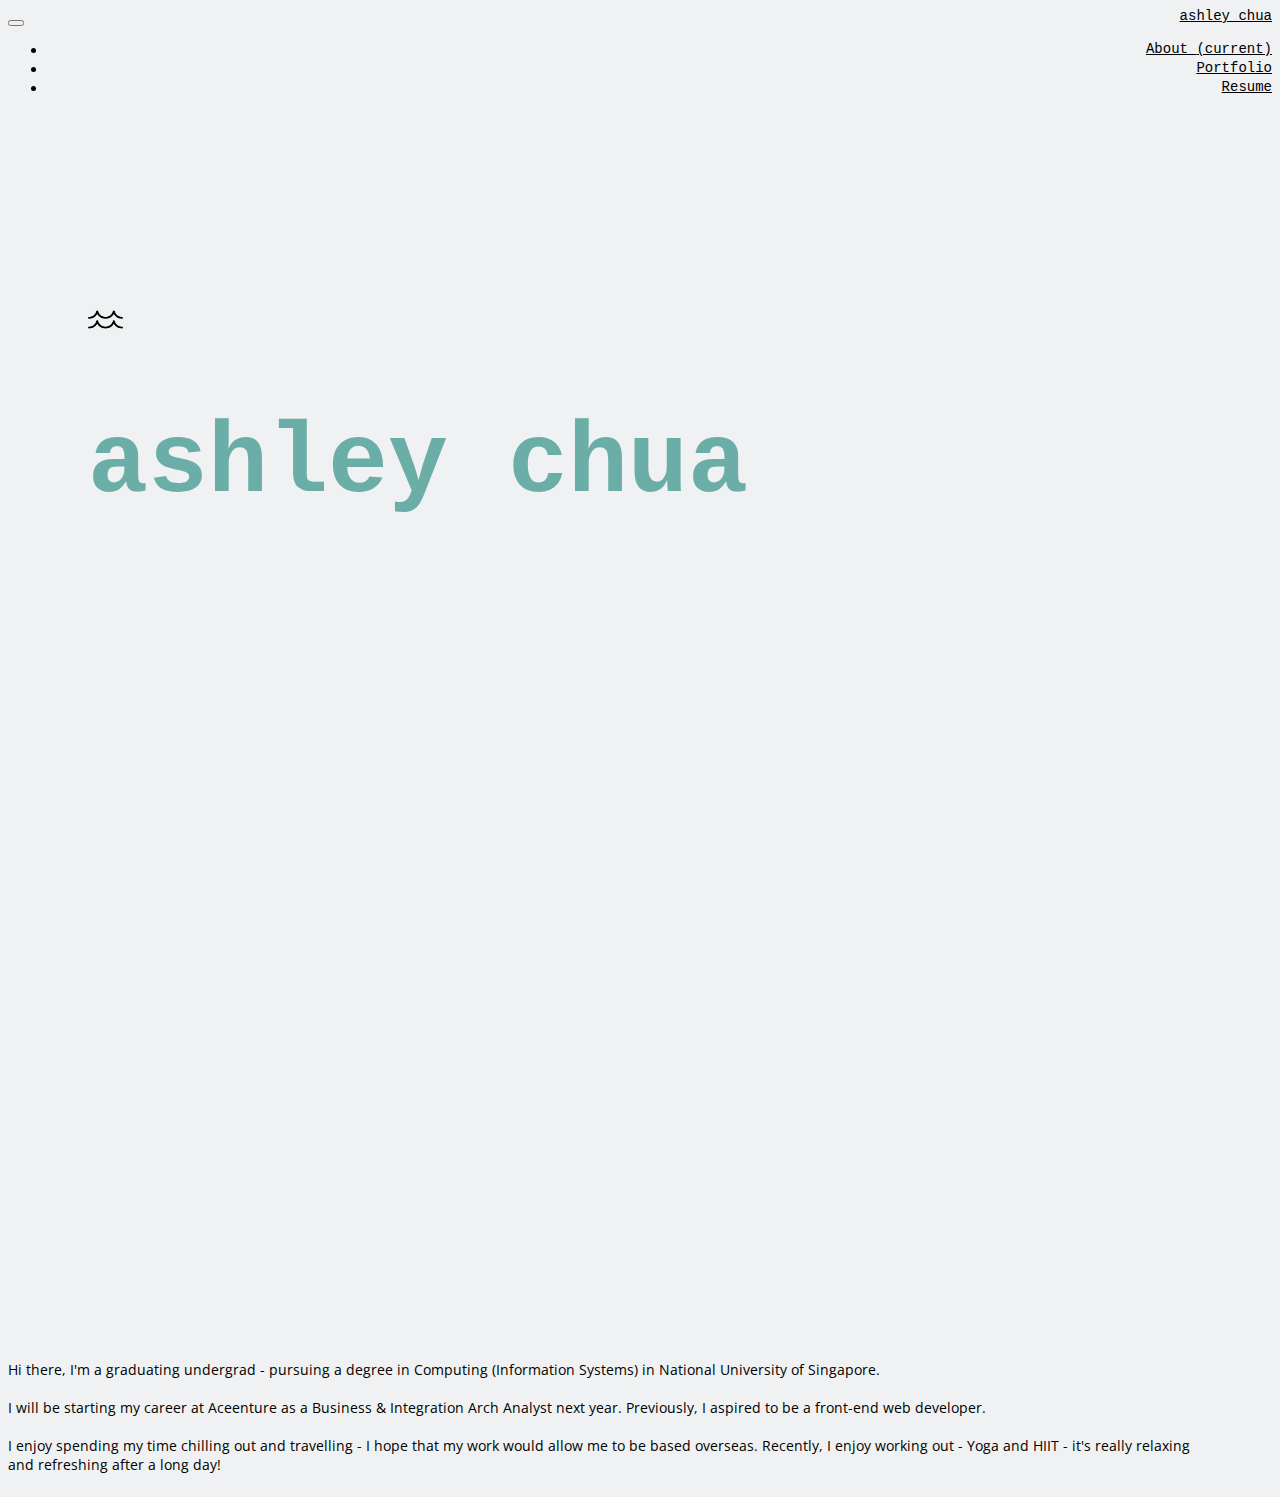
<file: about.html>
<!doctype html>
<html lang="en">

<head>
    <meta charset="utf-8">
    <meta name="viewport" content="width=device-width, initial-scale=1, shrink-to-fit=no">
    <link rel="stylesheet" href="https://stackpath.bootstrapcdn.com/bootstrap/4.1.3/css/bootstrap.min.css" integrity="sha384-MCw98/SFnGE8fJT3GXwEOngsV7Zt27NXFoaoApmYm81iuXoPkFOJwJ8ERdknLPMO" crossorigin="anonymous">
    <link href="https://fonts.googleapis.com/css?family=Montserrat:300,400|Open+Sans:300,400" rel="stylesheet">
    <link rel="stylesheet" href="https://use.fontawesome.com/releases/v5.3.1/css/all.css" integrity="sha384-mzrmE5qonljUremFsqc01SB46JvROS7bZs3IO2EmfFsd15uHvIt+Y8vEf7N7fWAU" crossorigin="anonymous">
    <link rel="stylesheet" href="style.css">
    <title>Ashley Chua</title>
</head>

<body>
    <nav class="navbar navbar-expand-lg navbar-light">
        <a class="navbar-brand" href="index.html">ashley chua</a>
        <button class="navbar-toggler" type="button" data-toggle="collapse" data-target="#navbarNav" aria-controls="navbarNav" aria-expanded="false" aria-label="Toggle navigation">
            <span class="navbar-toggler-icon"></span>
        </button>
        <div class="collapse navbar-collapse justify-content-end" id="navbarNav">
            <ul class="navbar-nav justify-content-end">
                <li class="nav-item active">
                    <a class="nav-link" href="about.html">About <span class="sr-only">(current)</span></a>
                </li>
                <li class="nav-item">
                    <a class="nav-link" href="index.html">Portfolio </a>
                </li>
                <li class="nav-item">
                    <a class="nav-link" target="_blank" href="Resume-Portfolio.pdf">Resume</a>
                </li>
            </ul>
        </div>
    </nav>
    <div>
        <div class="container-fluid">
            <div class="row">
                <div class="col">
                    <div id="aboutname">
                        <img src="img/ocean-waves.png" height="35px" >
                        <h1 style="color:#6BAEA7; font-size: 100px;">ashley chua</h1>
                    </div>
                </div>
                <div class="col">
                    <div id="abouttext">
                        <p class="text-right">
                            Hi there, I'm a graduating undergrad - pursuing a degree in Computing (Information Systems) in National University of Singapore.
                            <br><br>
                            I will be starting my career at Aceenture as a Business & Integration Arch Analyst next year. Previously, I aspired to be a front-end web developer.
                            <br><br>
                            I enjoy spending my time chilling out and travelling - I hope that my work would allow me to be based overseas. Recently, I enjoy working out - Yoga and HIIT - it's really relaxing and refreshing after a long day!
                            <br><br>
                        </p>
                    </div>
                </div>
            </div>
        </div>
    </div>
    <div id="section2">
        <div class="container">
        </div>
    </div>
    <div class="footer container-fluid" style="bottom: 0; position: fixed;">
        <a href="https://www.linkedin.com/in/ashleychuakh/"><i class="fab fa-linkedin"></i></a>
        <a href="https://www.facebook.com/ashleychua.kh"><i class="fab fa-facebook-square"></i></a>
        <a href="mailto:ashleychuakh@gmail.com"><i class="fas fa-envelope"></i></a>
    </div>
    <script src="https://code.jquery.com/jquery-3.3.1.slim.min.js" integrity="sha384-q8i/X+965DzO0rT7abK41JStQIAqVgRVzpbzo5smXKp4YfRvH+8abtTE1Pi6jizo" crossorigin="anonymous"></script>
    <script src="https://cdnjs.cloudflare.com/ajax/libs/popper.js/1.14.3/umd/popper.min.js" integrity="sha384-ZMP7rVo3mIykV+2+9J3UJ46jBk0WLaUAdn689aCwoqbBJiSnjAK/l8WvCWPIPm49" crossorigin="anonymous"></script>
    <script src="https://stackpath.bootstrapcdn.com/bootstrap/4.1.3/js/bootstrap.min.js" integrity="sha384-ChfqqxuZUCnJSK3+MXmPNIyE6ZbWh2IMqE241rYiqJxyMiZ6OW/JmZQ5stwEULTy" crossorigin="anonymous"></script>
</body>

</html>
</file>
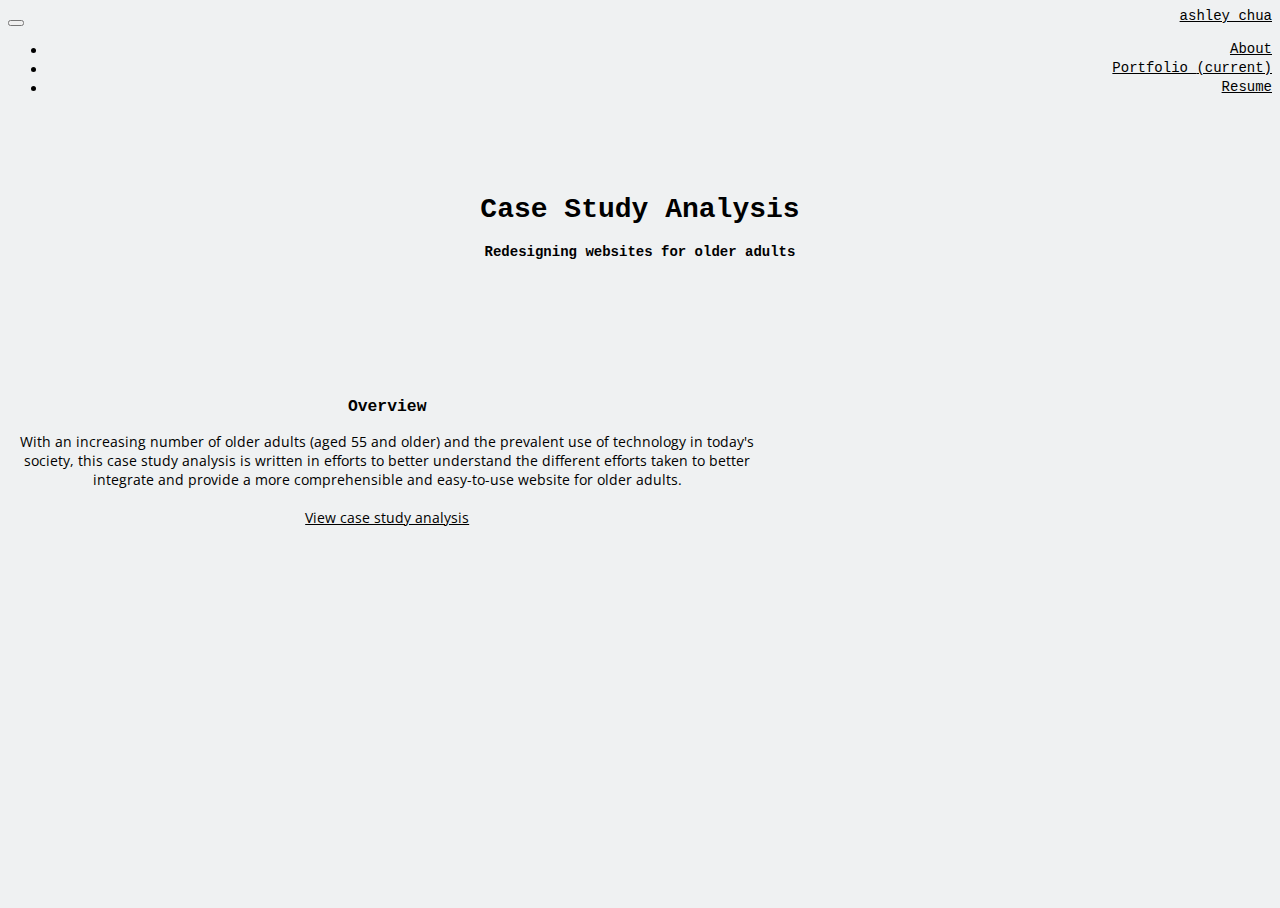
<file: hci-casestudy.html>
<!doctype html>
<html lang="en">

<head>
    <meta charset="utf-8">
    <meta name="viewport" content="width=device-width, initial-scale=1, shrink-to-fit=no">
    <link rel="stylesheet" href="https://stackpath.bootstrapcdn.com/bootstrap/4.1.3/css/bootstrap.min.css" integrity="sha384-MCw98/SFnGE8fJT3GXwEOngsV7Zt27NXFoaoApmYm81iuXoPkFOJwJ8ERdknLPMO" crossorigin="anonymous">
    <link href="https://fonts.googleapis.com/css?family=Montserrat:300,400|Open+Sans:300,400" rel="stylesheet">
    <link rel="stylesheet" href="https://use.fontawesome.com/releases/v5.3.1/css/all.css" integrity="sha384-mzrmE5qonljUremFsqc01SB46JvROS7bZs3IO2EmfFsd15uHvIt+Y8vEf7N7fWAU" crossorigin="anonymous">
    <link rel="stylesheet" href="style.css">
    <title>Ashley Chua</title>
</head>

<body>
    <nav class="navbar navbar-expand-lg navbar-light">
        <a class="navbar-brand" href="index.html">ashley chua</a>
        <button class="navbar-toggler" type="button" data-toggle="collapse" data-target="#navbarNav" aria-controls="navbarNav" aria-expanded="false" aria-label="Toggle navigation">
            <span class="navbar-toggler-icon"></span>
        </button>
        <div class="collapse navbar-collapse justify-content-end" id="navbarNav">
            <ul class="navbar-nav justify-content-end">
                <li class="nav-item">
                    <a class="nav-link" href="about.html">About</a>
                </li>
                <li class="nav-item active">
                    <a class="nav-link" href="index.html">Portfolio <span class="sr-only">(current)</span></a>
                </li>
                <li class="nav-item">
                    <a class="nav-link" target="_blank" href="Resume-Portfolio.pdf">Resume</a>
                </li>
            </ul>
        </div>
    </nav>
    <div class="portfolio-header">
        <div class="container-fluid">
            <h1>Case Study Analysis</h1>
            <h4>Redesigning websites for older adults</h4>
        </div>
    </div>
    <div class="container-fluid centered portfolio-body">
        <h3>Overview</h3>
        <p class="text-center">
            With an increasing number of older adults (aged 55 and older) and the prevalent use of technology in today's society, this case study analysis is written in efforts to better understand the different efforts taken to better integrate and provide a more comprehensible and easy-to-use website for older adults.
            <br><br>
            <a href="Case Study Analysis/CaseStudyAnalysis.pdf" target="_blank">View case study analysis</a>
        </p>
    </div>
    <div class="footer container-fluid" style="bottom: 0; position: fixed;">
        <a href="https://www.linkedin.com/in/ashleychuakh/"><i class="fab fa-linkedin"></i></a>
        <a href="https://www.facebook.com/ashleychua.kh"><i class="fab fa-facebook-square"></i></a>
        <a href="mailto:ashleychuakh@gmail.com"><i class="fas fa-envelope"></i></a>
    </div>
    <script src="https://code.jquery.com/jquery-3.3.1.slim.min.js" integrity="sha384-q8i/X+965DzO0rT7abK41JStQIAqVgRVzpbzo5smXKp4YfRvH+8abtTE1Pi6jizo" crossorigin="anonymous"></script>
    <script src="https://cdnjs.cloudflare.com/ajax/libs/popper.js/1.14.3/umd/popper.min.js" integrity="sha384-ZMP7rVo3mIykV+2+9J3UJ46jBk0WLaUAdn689aCwoqbBJiSnjAK/l8WvCWPIPm49" crossorigin="anonymous"></script>
    <script src="https://stackpath.bootstrapcdn.com/bootstrap/4.1.3/js/bootstrap.min.js" integrity="sha384-ChfqqxuZUCnJSK3+MXmPNIyE6ZbWh2IMqE241rYiqJxyMiZ6OW/JmZQ5stwEULTy" crossorigin="anonymous"></script>
</body>

</html>
</file>
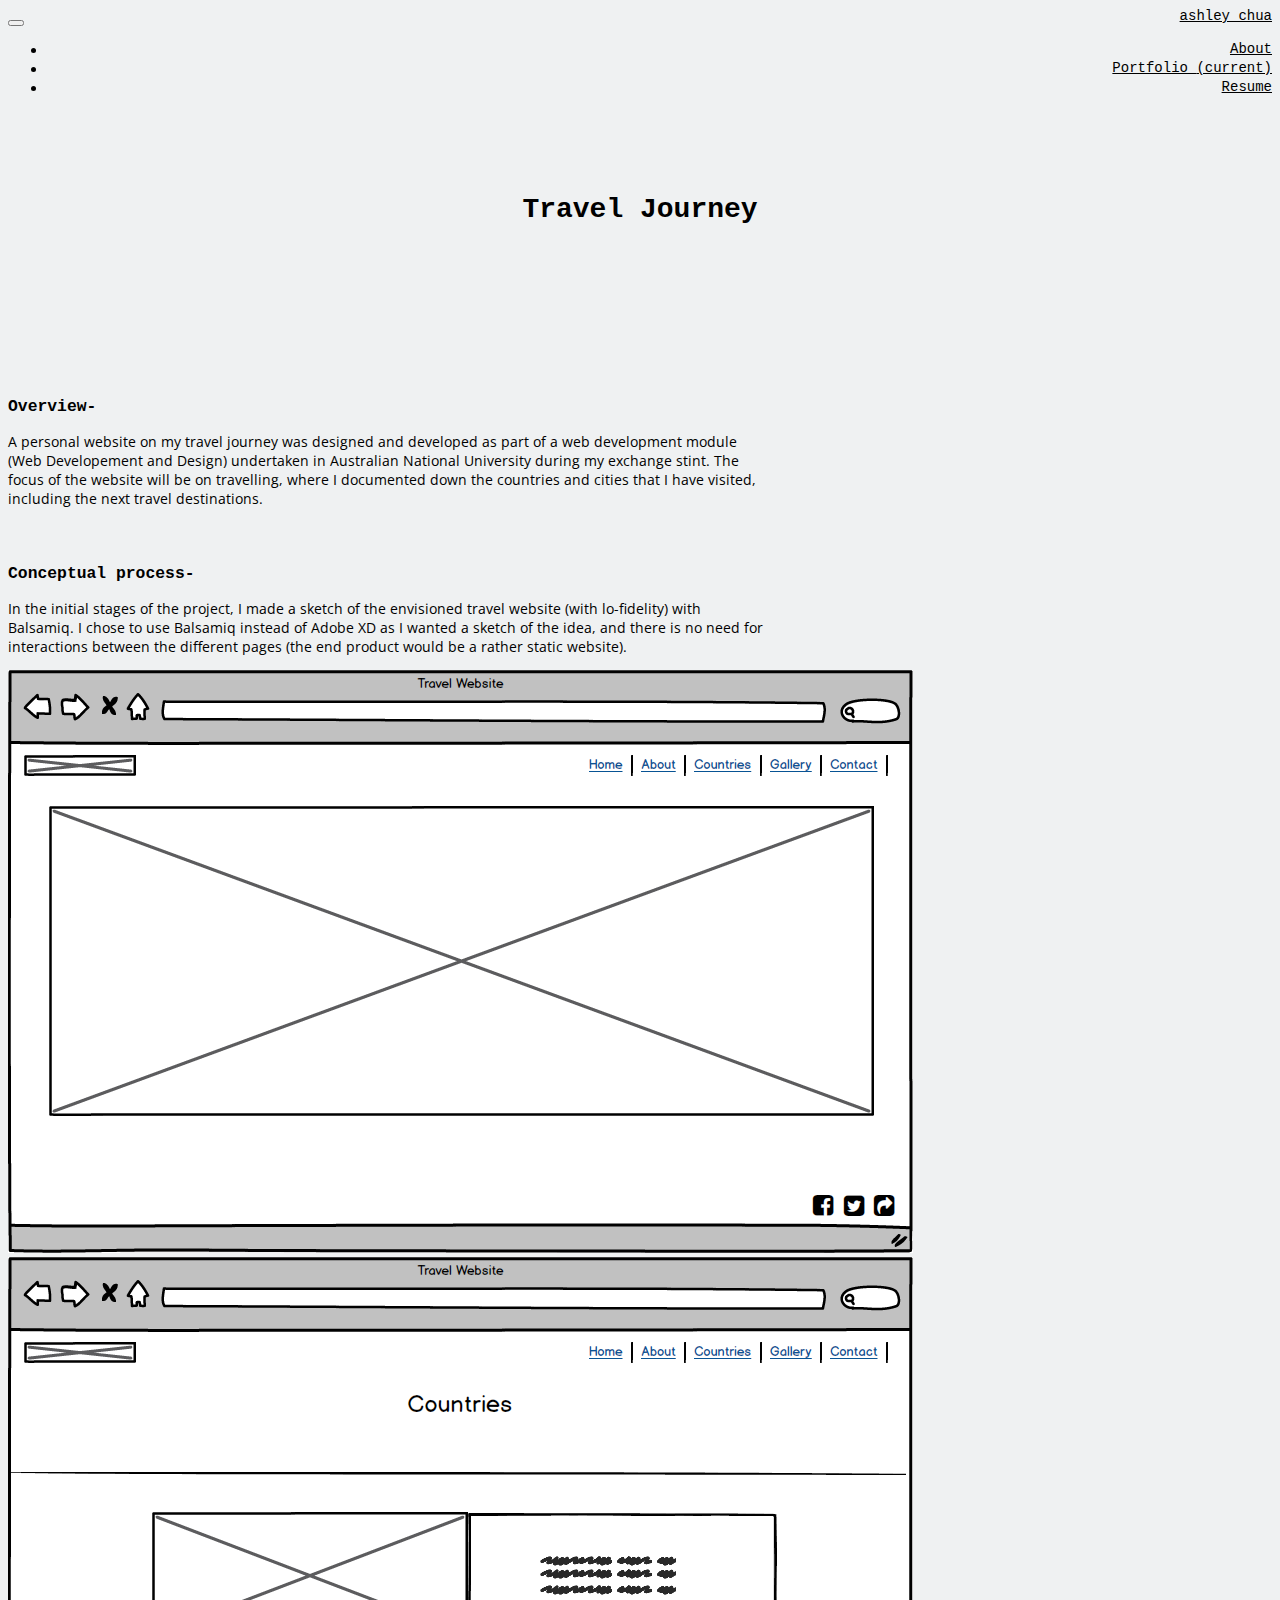
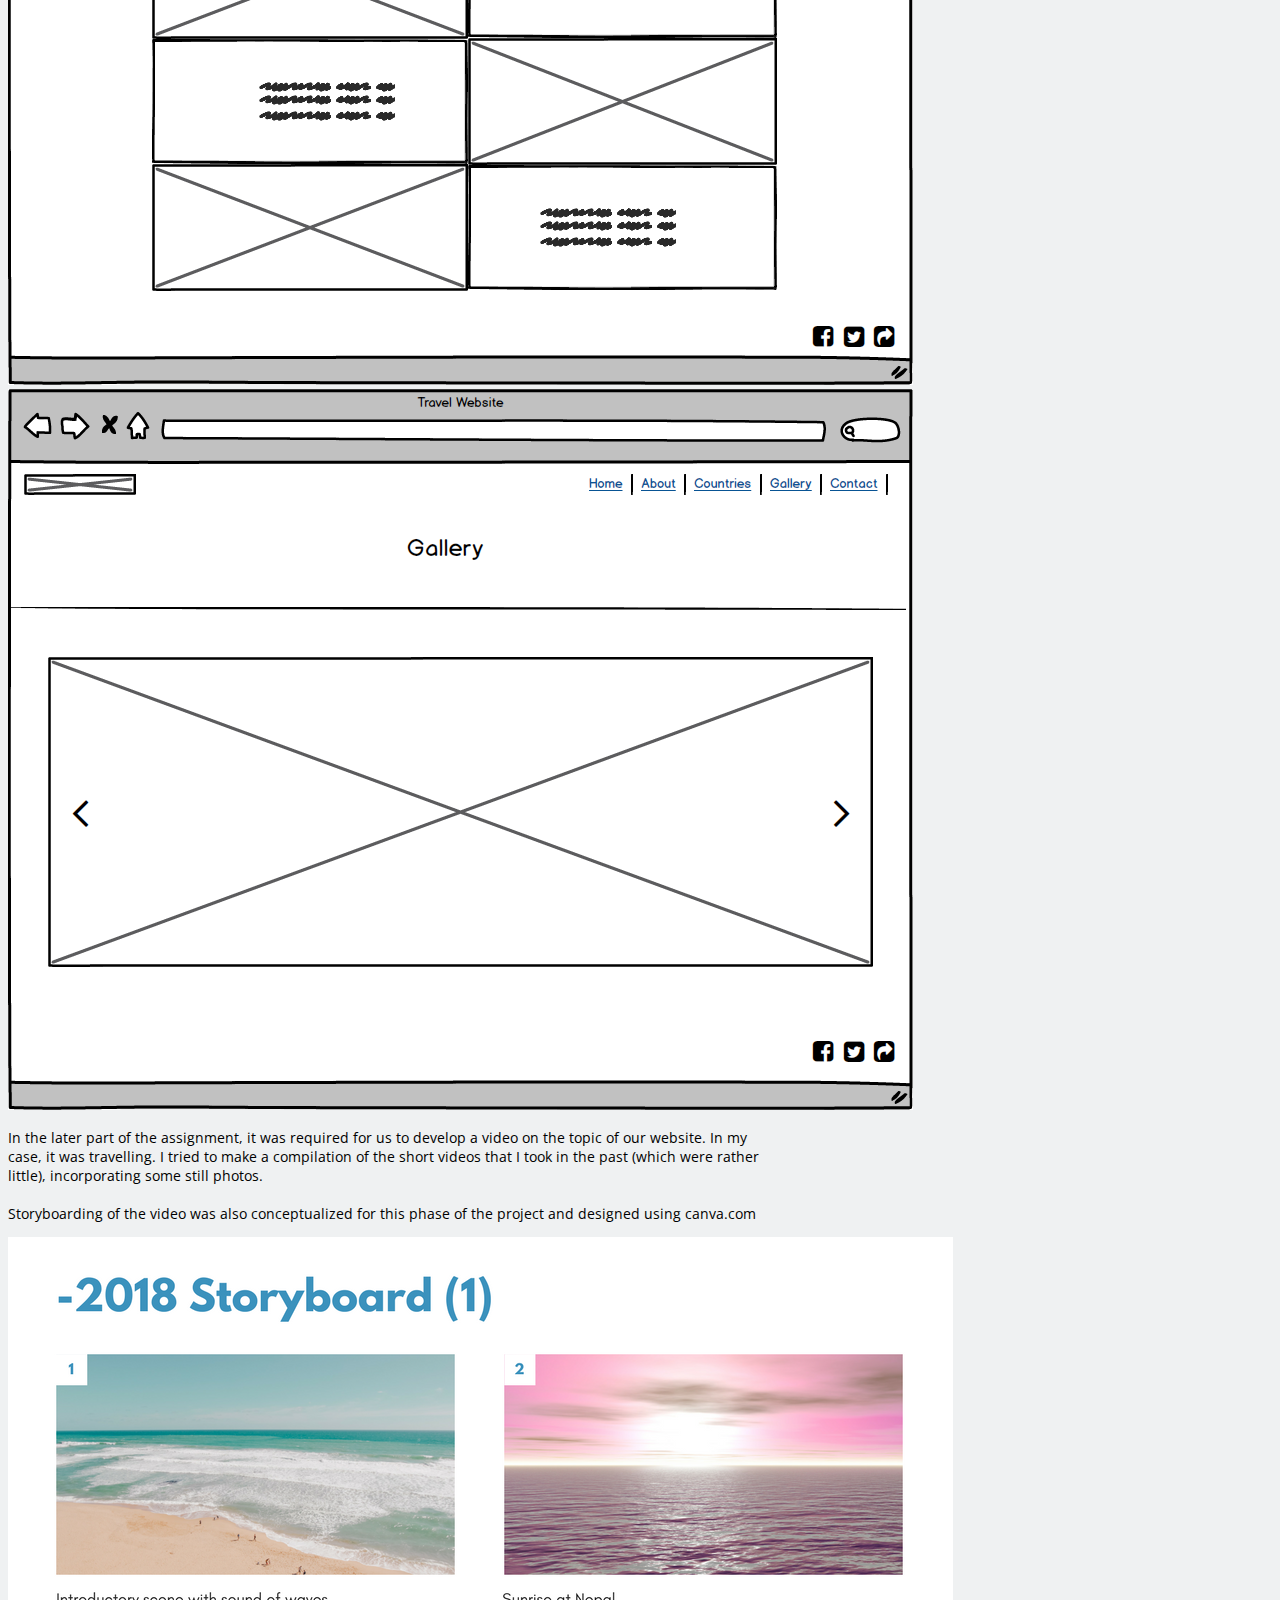
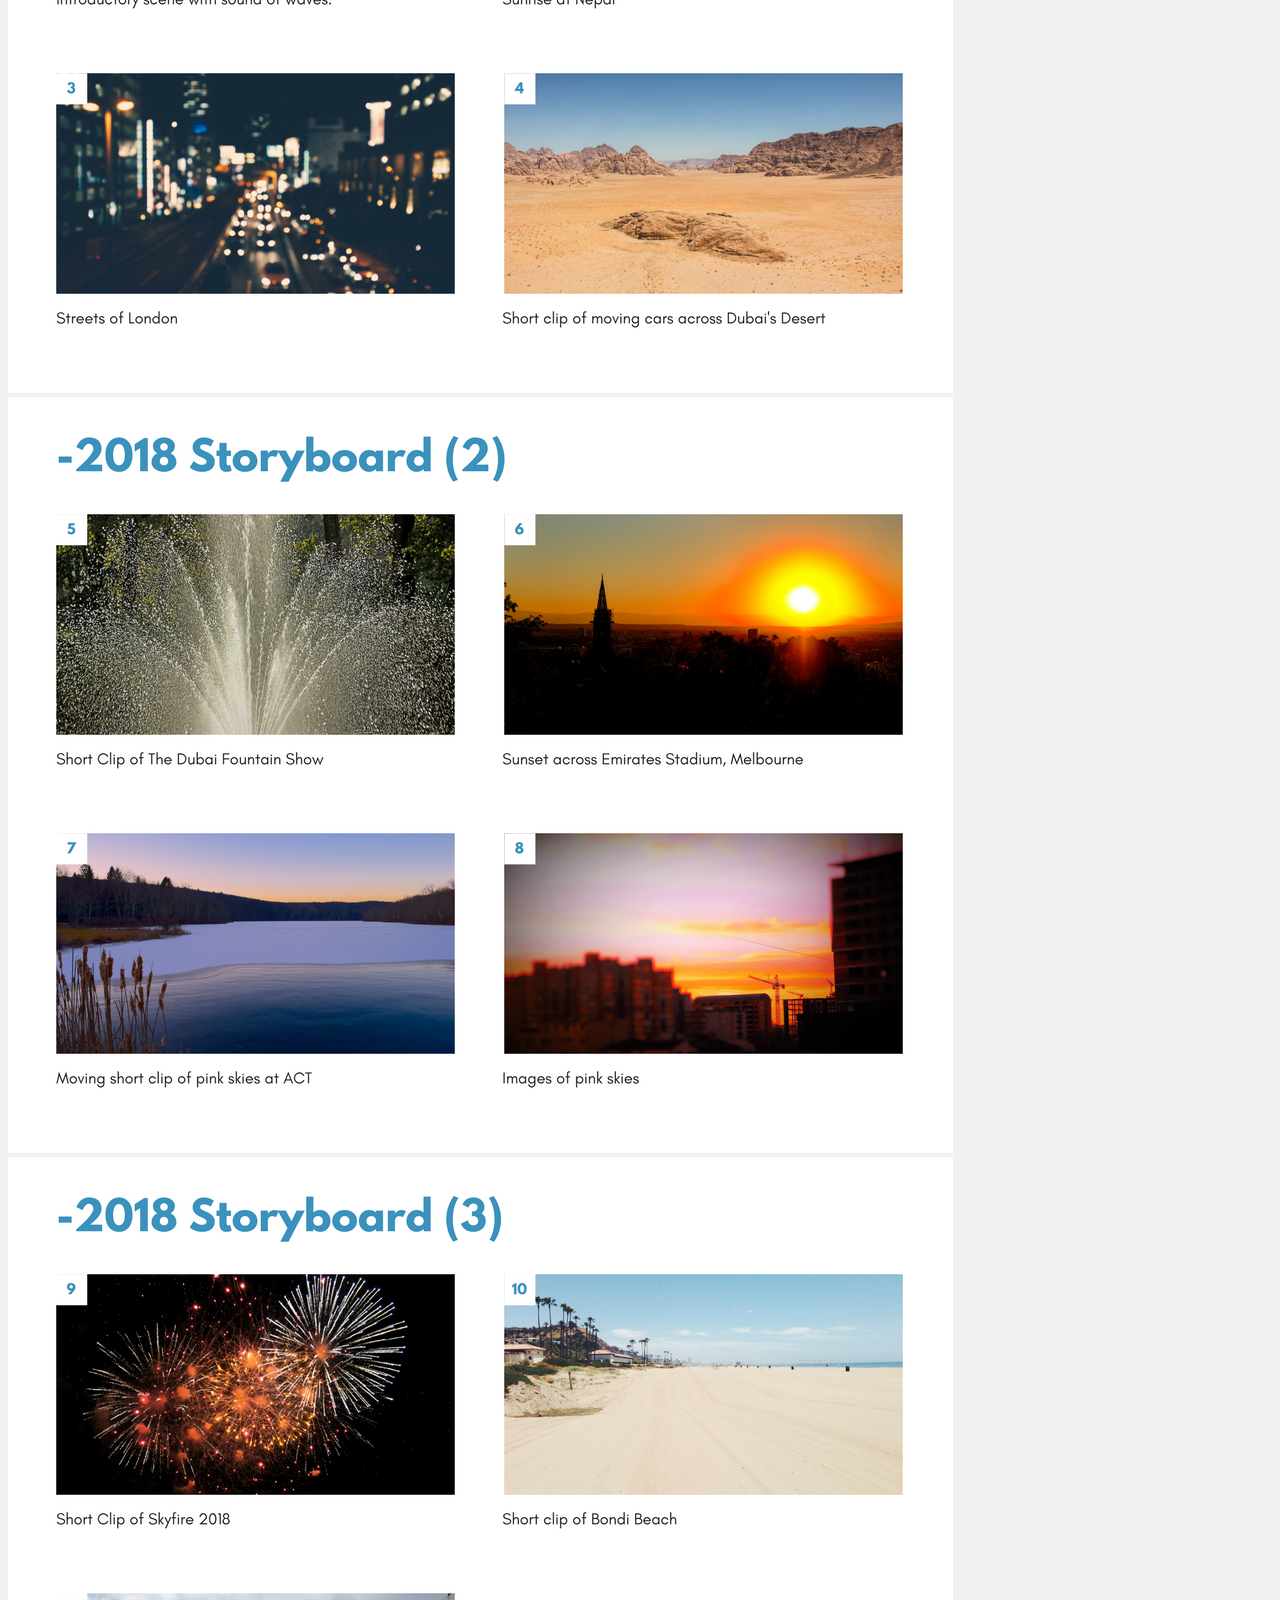
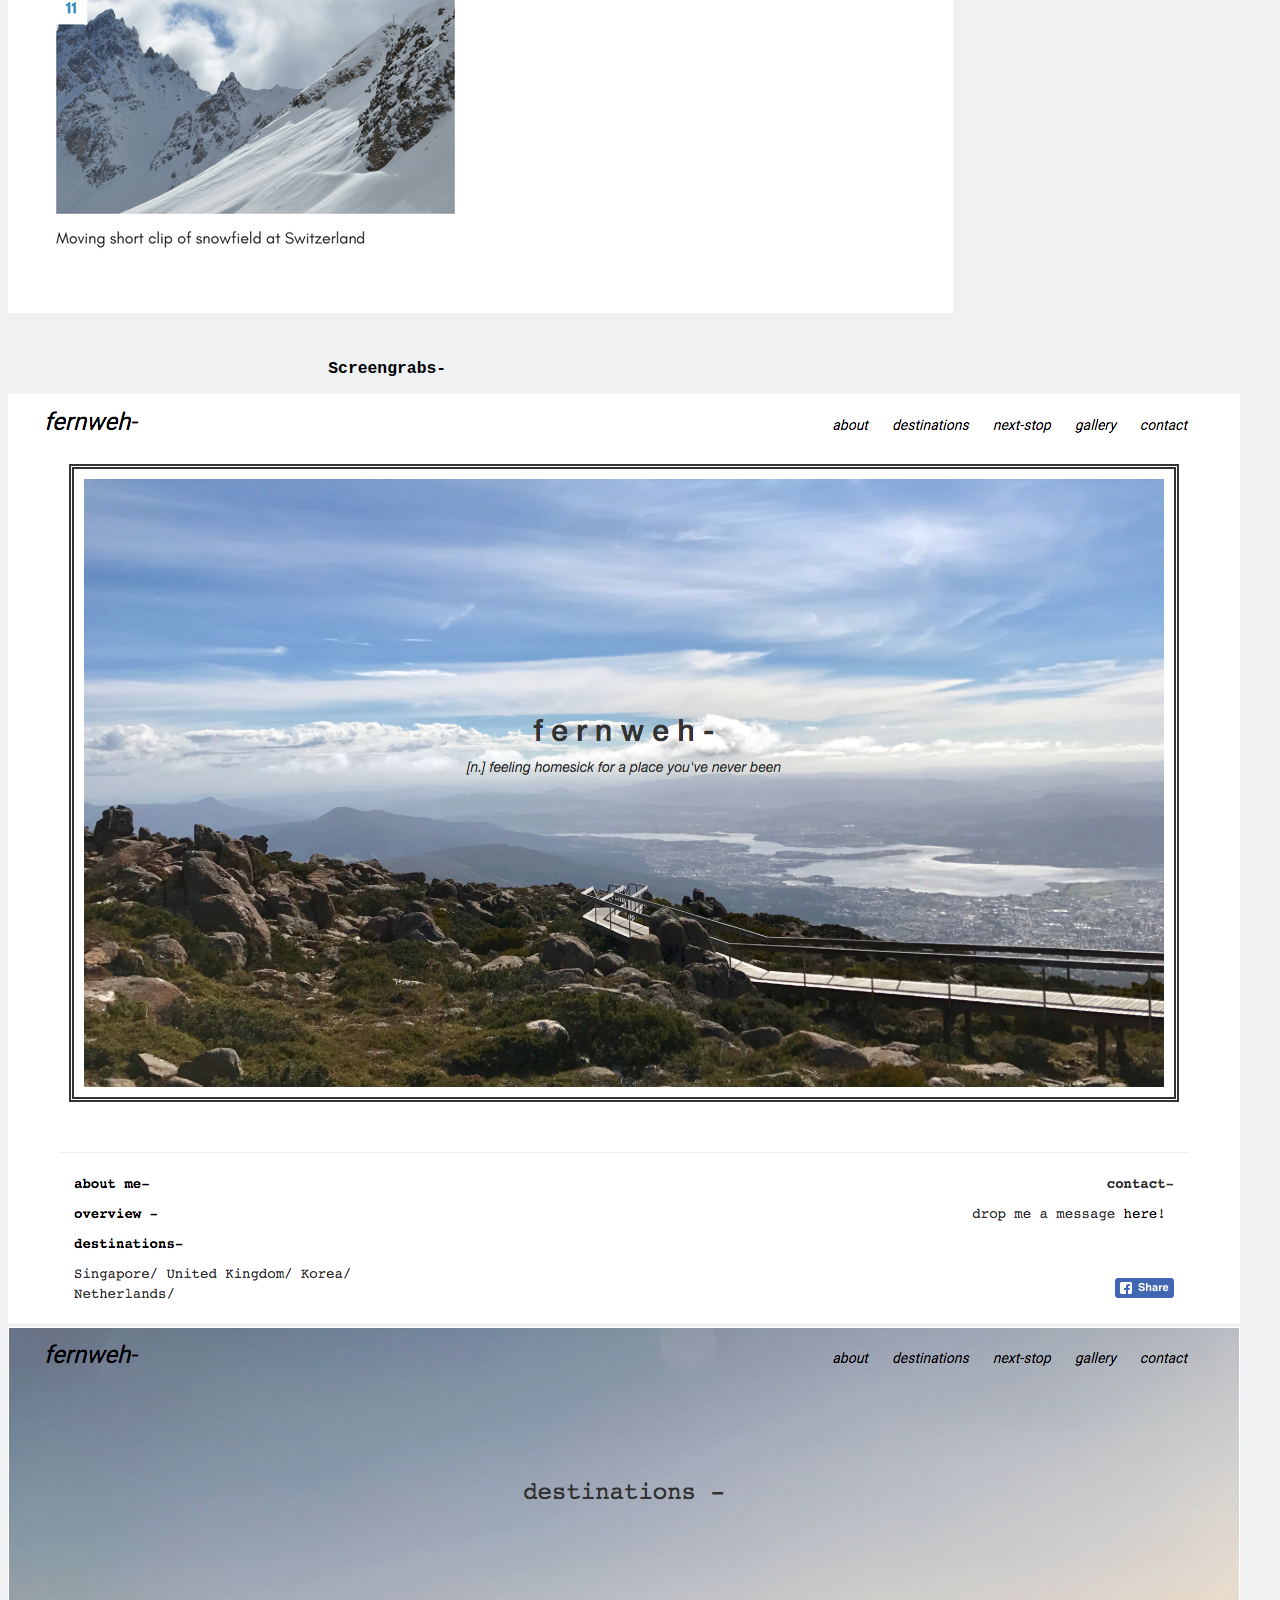
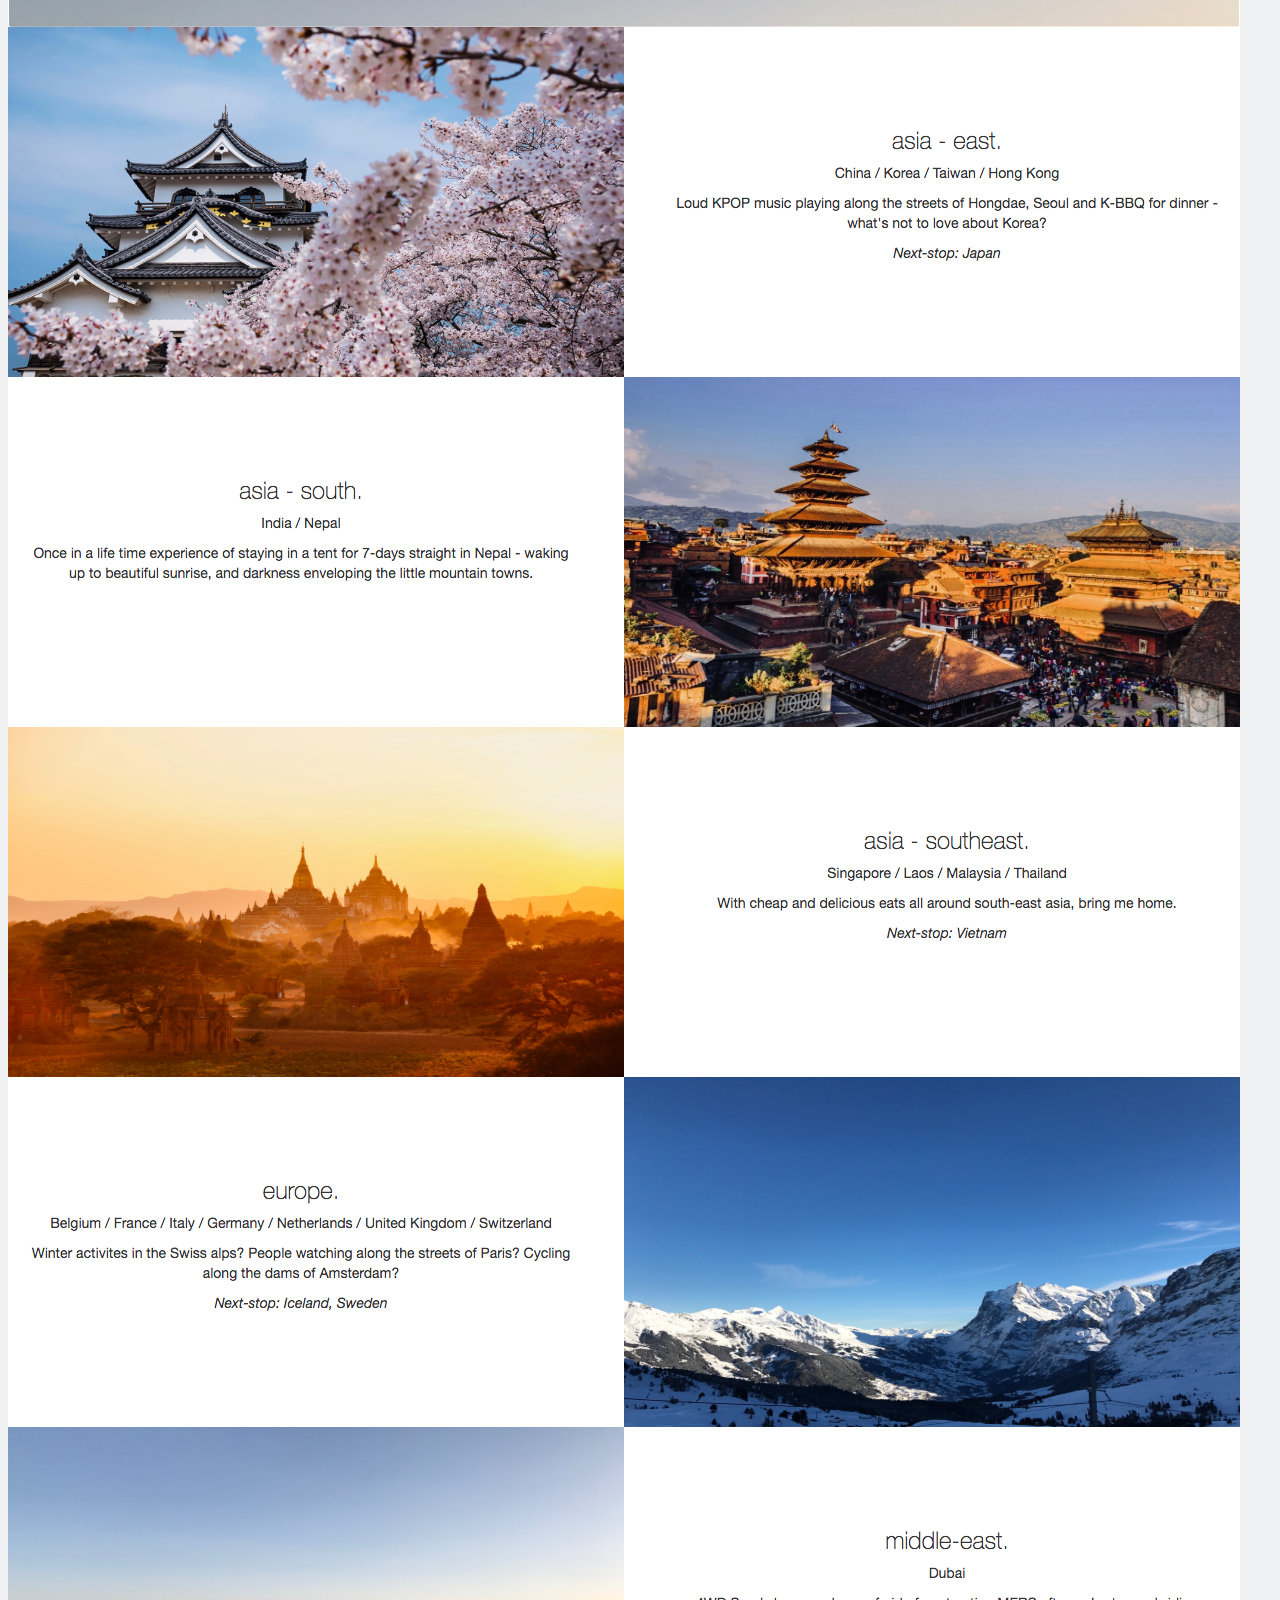
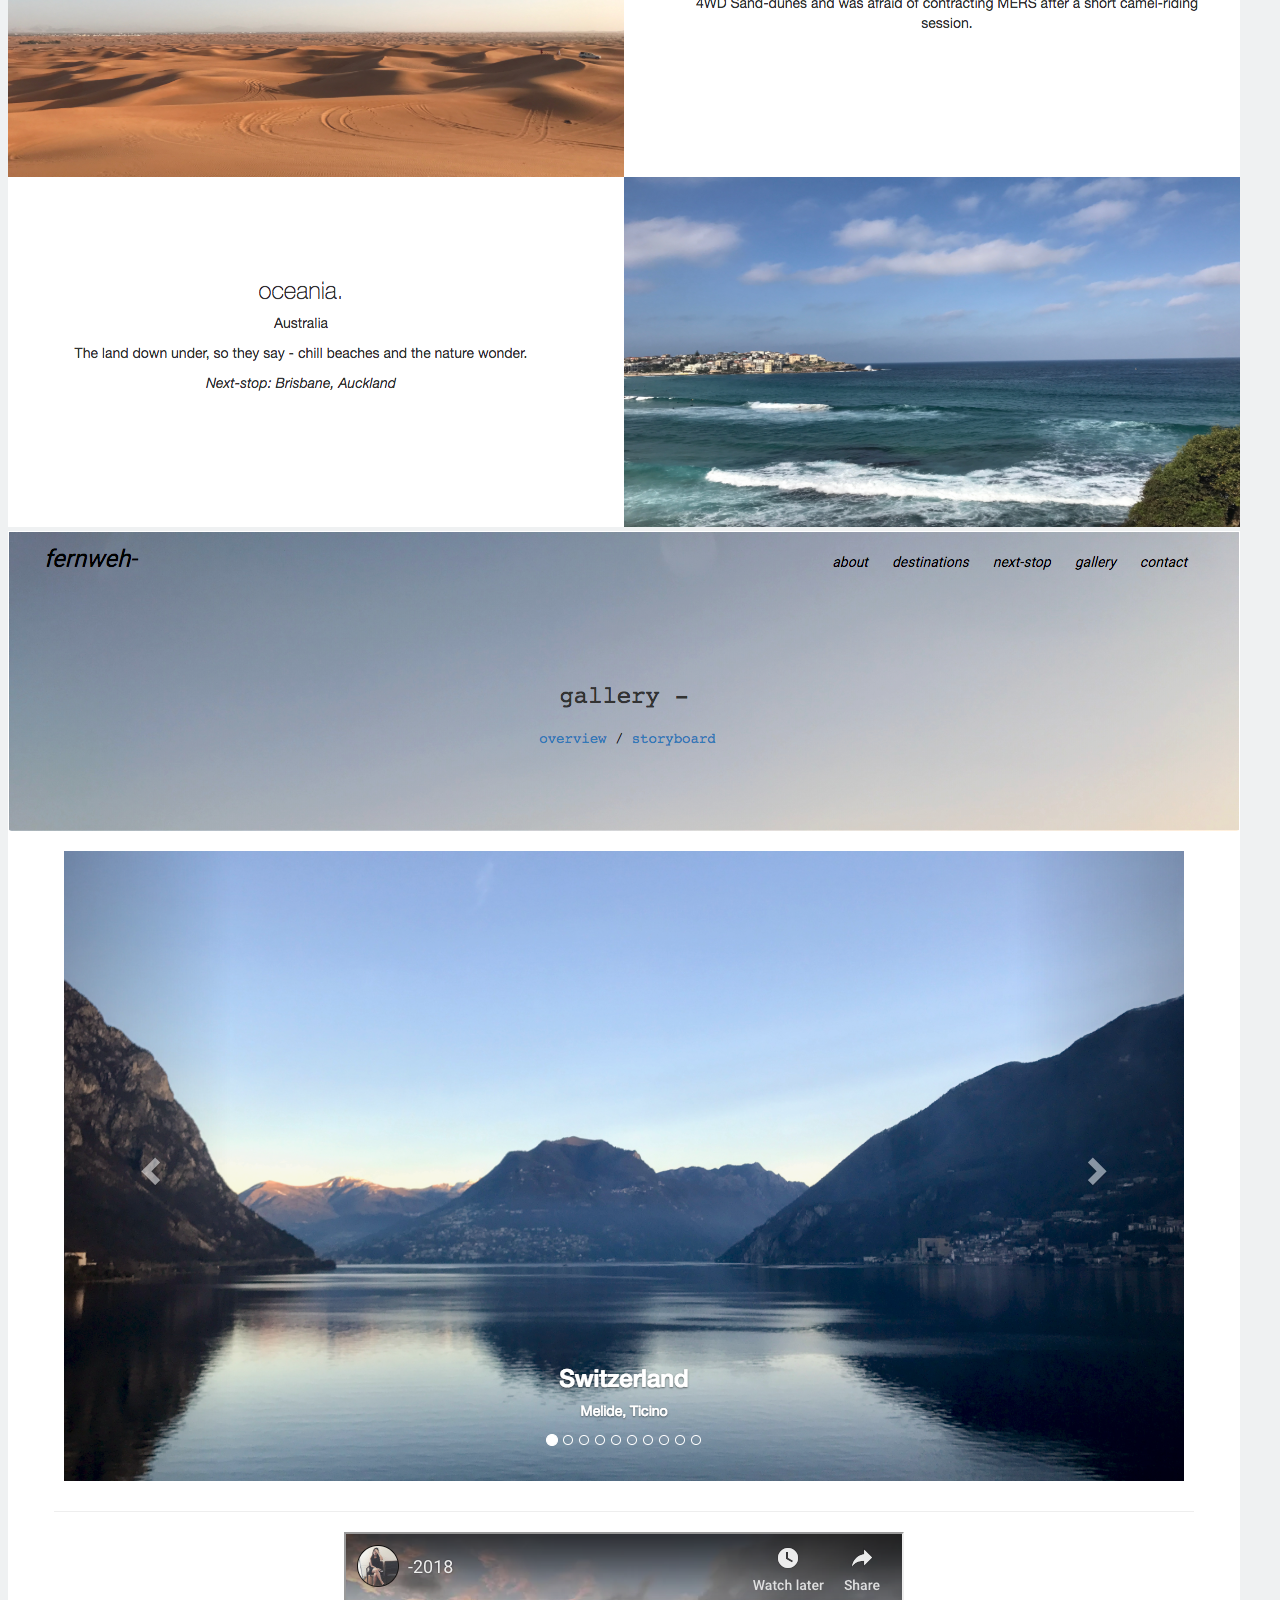
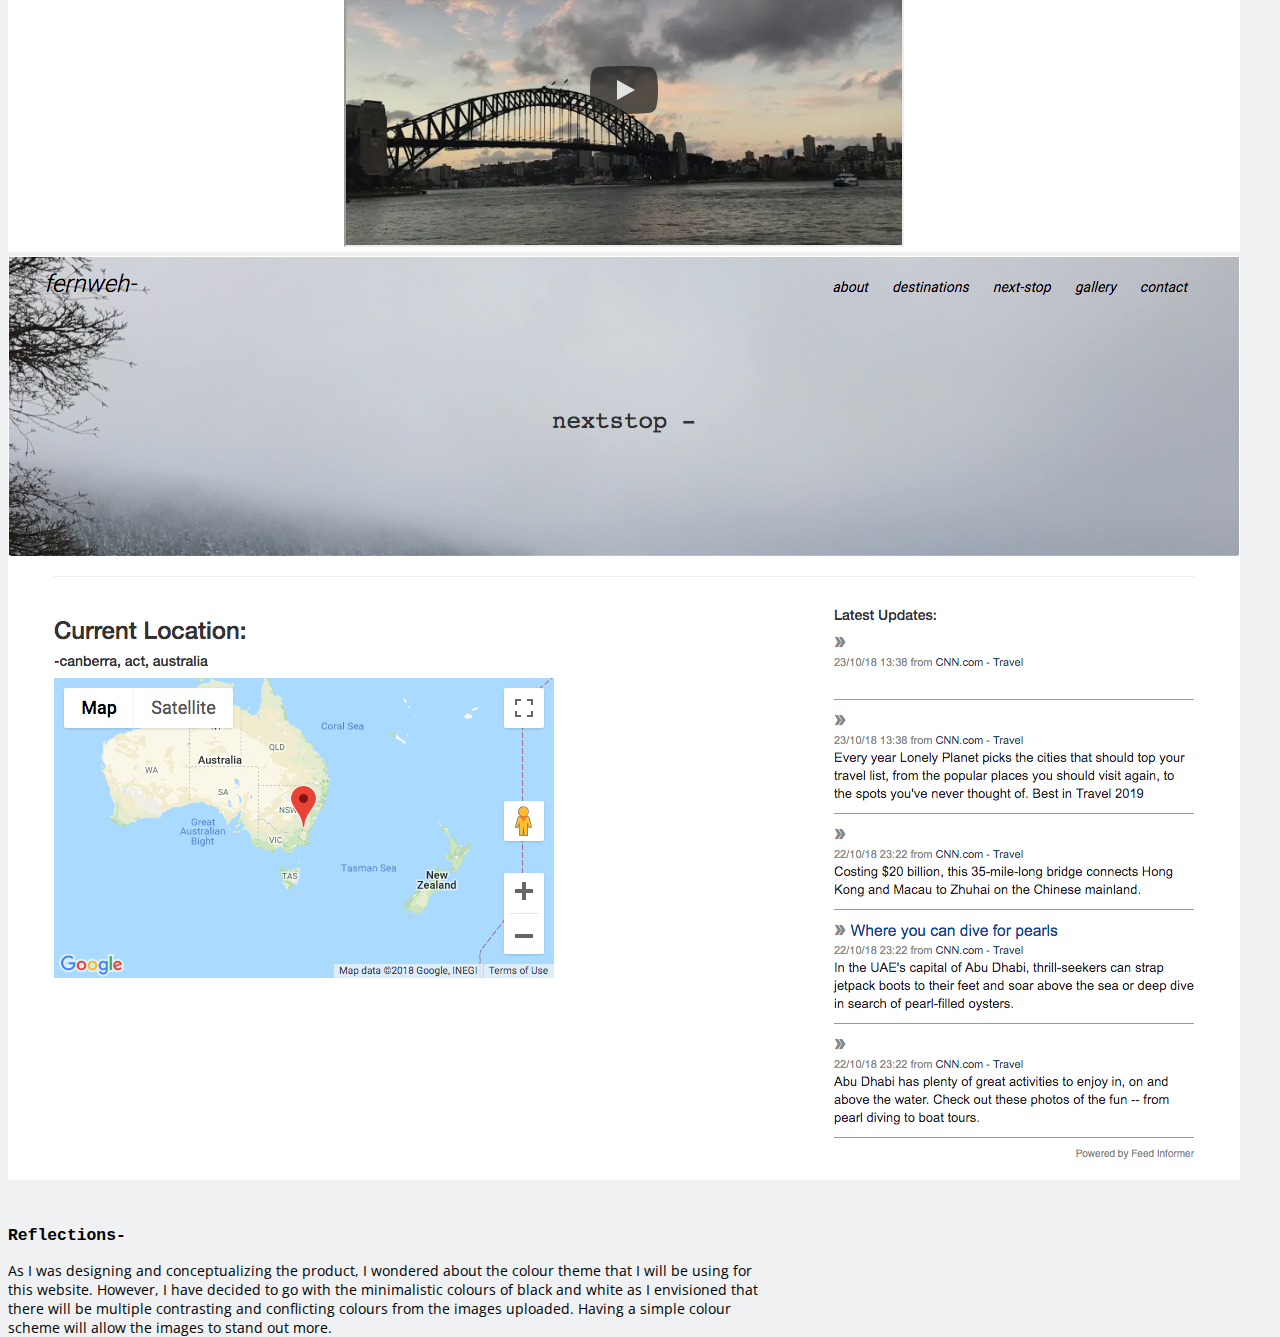
<file: traveljourney.html>
<!doctype html>
<html lang="en">

<head>
    <meta charset="utf-8">
    <meta name="viewport" content="width=device-width, initial-scale=1, shrink-to-fit=no">
    <link rel="stylesheet" href="https://stackpath.bootstrapcdn.com/bootstrap/4.1.3/css/bootstrap.min.css" integrity="sha384-MCw98/SFnGE8fJT3GXwEOngsV7Zt27NXFoaoApmYm81iuXoPkFOJwJ8ERdknLPMO" crossorigin="anonymous">
    <link href="https://fonts.googleapis.com/css?family=Montserrat:300,400|Open+Sans:300,400" rel="stylesheet">
    <link rel="stylesheet" href="https://use.fontawesome.com/releases/v5.3.1/css/all.css" integrity="sha384-mzrmE5qonljUremFsqc01SB46JvROS7bZs3IO2EmfFsd15uHvIt+Y8vEf7N7fWAU" crossorigin="anonymous">
    <link rel="stylesheet" href="style.css">
    <title>Ashley Chua</title>
</head>

<body>
    <nav class="navbar navbar-expand-lg navbar-light">
        <a class="navbar-brand" href="index.html">ashley chua</a>
        <button class="navbar-toggler" type="button" data-toggle="collapse" data-target="#navbarNav" aria-controls="navbarNav" aria-expanded="false" aria-label="Toggle navigation">
            <span class="navbar-toggler-icon"></span>
        </button>
        <div class="collapse navbar-collapse justify-content-end" id="navbarNav">
            <ul class="navbar-nav justify-content-end">
                <li class="nav-item">
                    <a class="nav-link" href="about.html">About</a>
                </li>
                <li class="nav-item active">
                    <a class="nav-link" href="index.html">Portfolio <span class="sr-only">(current)</span></a>
                </li>
                <li class="nav-item">
                    <a class="nav-link" target="_blank" href="Resume-Portfolio.pdf">Resume</a>
                </li>
            </ul>
        </div>
    </nav>
    <div class="portfolio-header portfolio-header-personalbranding">
        <div class="container-fluid">
            <h1>Travel Journey</h1>
        </div>
    </div>
    <div class="container-fluid portfolio-body">
        <h3>Overview-</h3>
        <div class="row">
            <p>
                A personal website on my travel journey was designed and developed as part of a web development module (Web Developement and Design) undertaken in Australian National University during my exchange stint. The focus of the website will be on travelling, where I documented down the countries and cities that I have visited, including the next travel destinations.
            </p>
        </div>
    </div>
    <div class="body-block container-fluid  portfolio-body">
        <h3 class="text-left">Conceptual process-</h3>
        <div class="row">
            <p class="">In the initial stages of the project, I made a sketch of the envisioned travel website (with lo-fidelity) with Balsamiq. I chose to use Balsamiq instead of Adobe XD as I wanted a sketch of the idea, and there is no need for interactions between the different pages (the end product would be a rather static website).</p>
        </div>
        <div class="row mt-3 mb-4">
            <div class="col"><img src="img/travel-sketch-homepage.png" class="img-thumbnail img-fluid"></div>
                <div class="col"><img src="img/travel-sketch-countries.png" class="img-thumbnail img-fluid"></div>
                    <div class="col"><img src="img/travel-sketch-gallery.png" class="img-thumbnail img-fluid"></div>
                    </div>
                    <div class="row ">
                        <p>
                            In the later part of the assignment, it was required for us to develop a video on the topic of our website. In my case, it was travelling. I tried to make a compilation of the short videos that I took in the past (which were rather little), incorporating some still photos.
                            <br><br>
                            Storyboarding of the video was also conceptualized for this phase of the project and designed using canva.com
                        </p>
                        <div class="row mt-3">
                            <div class="col"><img src="img/travel-video-storyboard1.png"class="img-thumbnail img-fluid" /></div>
                                <div class="col"><img src="img/travel-video-storyboard2.png"class="img-thumbnail img-fluid" /></div>
                                    <div class="col"><img src="img/travel-video-storyboard3.png"class="img-thumbnail img-fluid" /></div>
                                    </div>
                                </div>
                            </div>
                        </div>
                        <!-- screengrabs -->
                        <div class="container portfolio-body centered">
                            <h3 class="text-left">Screengrabs-</h3>
                            <div class="row">
                                <div class="col">
                                    <a target="_blank"><img src="img/traveljourney-1.png"class="img-thumbnail img-fluid"></a>
                                </div>
                                <div class="col">
                                    <img src="img/traveljourney-3.png"class="img-thumbnail img-fluid">
            </div>
                                    <div class="col">
                                        <img src="img/traveljourney-5.png"class="img-thumbnail img-fluid">
                </div>
                                        <div class="col">
                                            <img src="img/traveljourney-4.png"class="img-thumbnail img-fluid">
                    </div>
                                        </div>
                                    </div>
                                </div>
                            </div>
                        </div>
                        <!-- reflection -->
                        <div class="container portfolio-body ">
                            <h3 class="text-left">Reflections-</h3>
                            <div class="row">
                                <p class="">
                                    As I was designing and conceptualizing the product, I wondered about the colour theme that I will be using for this website. However, I have decided to go with the minimalistic colours of black and white as I envisioned that there will be multiple contrasting and conflicting colours from the images uploaded. Having a simple colour scheme will allow the images to stand out more.
                                </p>
                            </div>
                        </div>
                        <div class="footer container-fluid">
                            <a href="https://www.linkedin.com/in/ashleychuakh/"><i class="fab fa-linkedin"></i></a>
                            <a href="https://www.facebook.com/ashleychua.kh"><i class="fab fa-facebook-square"></i></a>
                            <a href="mailto:ashleychuakh@gmail.com"><i class="fas fa-envelope"></i></a>
                        </div>
                        <script src="https://code.jquery.com/jquery-3.3.1.slim.min.js" integrity="sha384-q8i/X+965DzO0rT7abK41JStQIAqVgRVzpbzo5smXKp4YfRvH+8abtTE1Pi6jizo" crossorigin="anonymous"></script>
                        <script src="https://cdnjs.cloudflare.com/ajax/libs/popper.js/1.14.3/umd/popper.min.js" integrity="sha384-ZMP7rVo3mIykV+2+9J3UJ46jBk0WLaUAdn689aCwoqbBJiSnjAK/l8WvCWPIPm49" crossorigin="anonymous"></script>
                        <script src="https://stackpath.bootstrapcdn.com/bootstrap/4.1.3/js/bootstrap.min.js" integrity="sha384-ChfqqxuZUCnJSK3+MXmPNIyE6ZbWh2IMqE241rYiqJxyMiZ6OW/JmZQ5stwEULTy" crossorigin="anonymous"></script>
</body>

</html>
</file>
<file: style.css>
html,
body {
    height: 100%
}

body {
    font-family: 'Open Sans', sans-serif;
    background-color: #eff1f2;
    font-size: 14px !important;
}

a:hover {
    color: #000 !important;
}

h1,
h2,
h3,
h4,
h5,
h6 {
    font-family: 'Ubuntu Mono', monospace;
}

.centered {
    text-align: center;
}

a {
    color: inherit;
}

#section1 {
    height: 100%;
}

.portfolio-header {
    height: 20%;
    /*background-color: #fae4d5;*/
    text-align: center;
    padding-top: 5%;
}

/*.portfolio-header-personalbranding{
    padding-top: 11%;
    background-color: #FFC4BC;
}*/

.portfolio-body {
    padding-top: 2%;
    width: 60%;
}

a.nav-link,
a.navbar-brand {
    font-family: 'Ubuntu Mono', monospace !important;
    float: right;
}


p #logo {
    margin-bottom: 0 !important;
}

#welcometext {
    padding-top: 15%;
    padding-left: 150px;
    height: 80%;
}

#aboutname {
    padding-top: 15%;
    padding-left: 80px;
}

#abouttext {
    padding-top: 60%;
    padding-right: 80px;
}

@media (max-width: 576px) {
    #abouttext {
        padding-top: 5%;
        padding-right: 0;
    }

    #aboutname {
        padding-left: 0;
    }
}

#scrollvertical {
    margin-top: 250px;
    transform: rotate(270deg);
    transform-origin: left top 0;
    float: left;
    position: absolute;
}

#portfolioheader {
    text-align: center;
}

.portfolioitem {
    margin-top: 10px;
    margin-bottom: 10px;
}

#portfoliocard1 {
    background-image: url('img/grid-mytinerary.png');
    background-size: cover;
    background-size: 100%;
}

#portfoliocard2 {
    background-image: url('img/grid-travel2.png');
    background-size: cover;
    background-size: 100%;
}

#portfoliocard3 {
    background-image: url('img/grid-minicure.png');
    background-size: cover;
    background-size: 100%;
}

#portfoliocard4 {
    background-image: url('img/grid-casestudy.png');
    background-size: cover;
    background-size: 100%;
}

.minicure-demo {
    height: 60%;
    width: 60%;
    margin: 0 auto;
}

.portfoliocardtitle {
    padding-top: 90px;
    opacity: 1;
}

.portfolioitem {
    height: 200px;
}

.cba-img {
    background-size: contain;
    width: 50%;
    height: 40%;
    margin: 0 auto;
    margin-bottom: 3%;
    margin-top: 3%;
}

.footer {
    text-align: center;
    font-size: 30px;
}
</file>
